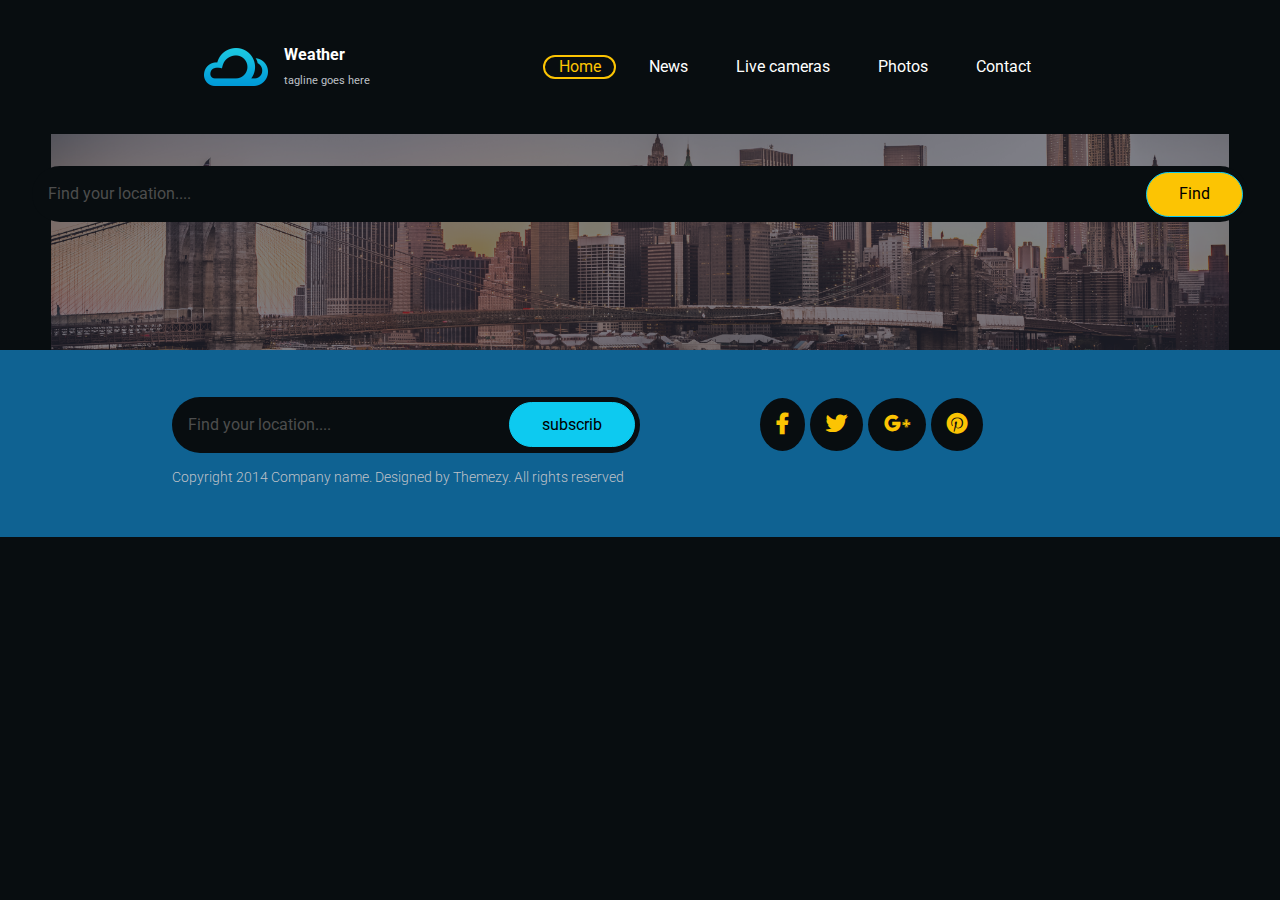
<file: index.html>
<!DOCTYPE html>
<html lang="en">
<head>
    <meta charset="UTF-8">
    <meta name="viewport" content="width=device-width, initial-scale=1.0">
    <title>weather</title>
    <!-- icon -->
    <link rel="shortcut icon" href="images/logo@2x.ico" type="image/x-icon">
    <!--fontawsome  -->
    <link rel="stylesheet" href="css/all.min.css">
    <!-- bootstrab -->
    <link rel="stylesheet" href="css/bootstrap.min.css">
    <!-- main style css -->
    <link rel="stylesheet" href="css/style.css">
</head>
<body>
<!-- header -->
    <header id="header" class="header ">
        <nav class="navbar navbar-expand-lg ">
            <div class="container ">
               
                    <a class="navbar-brand  d-flex flex-row align-items-center   " href="#">
                        <img src="images/logo@2x.png" alt="" class="logo" width="64" height="38">
                        <div class="logo-type  d-flex flex-column">  
							<h1 class="site-title">Weather</h1>
							<span class="site-description">tagline goes here</span>
						</div>
                    </a>
                    <button class="navbar-toggler" type="button" data-bs-toggle="collapse" data-bs-target="#navbarSupportedContent" aria-controls="navbarSupportedContent" aria-expanded="false" aria-label="Toggle navigation">
                      <span class="navbar-toggler-icon"></span>
                    </button>
            
            
              <div class="collapse navbar-collapse  " id="navbarSupportedContent">
                <ul class="navbar-nav  m-auto ">
                    <li class="nav-item">
                      <a class="nav-link active" aria-current="page" href="index.html">Home</a>
                    </li>
                    <li class="nav-item">
                        <a class="nav-link" href="#">News</a>
                      </li>
                      <li class="nav-item">
                        <a class="nav-link" href="#">Live cameras</a>
                      </li>
                      <li class="nav-item">
                        <a class="nav-link" href="#">Photos</a>
                      </li>
                      <li class="nav-item">
                        <a class="nav-link" href="contact.html">Contact</a>
                      </li>
                  
                  </ul>
            
               
              </div>
            </div>
          </nav>
    </header>
<!-- Body section --> 
<section id="body-section" class="body-section ">
    <div class="inpu-holder position-relative">
        <div class="search-data">
            <input id="search-value" class="form-control input rounded-5 position-relative " placeholder="Find your location...." type="text">
            <button id="search-btn" class="btn btn-info rounded-5  position-absolute">Find</button>
        </div>
      </div>
  <div class="container" >
        <div id="wether-data" class="row  justify-content-center align-items-center overflow-hidden my-5 w-100 ">
         
        </div> 
    </div>
</section>

<footer id="footer" class="footer ">
 <div class="container">
  <div class="row gy-3 align-items-center" >
    <div class="col-lg-6 col-md-12">
      <div class="sub-inputs  w-100  position-relative d-flex flex-column  " >
        <input id="mail-value" class="form-control input rounded-5 " placeholder="Find your location...." type="text">
        <button id="sub-btn" class="btn btn-info rounded-5 ">subscrib</button>
      </div>
    </div>
    <div class="col-lg-6 col-md-12">
      <div class="social-ico  d-flex flex-row justify-content-center align-text-center">
        <i class="fa-brands fa-facebook-f"></i>
        <i class="fa-brands fa-twitter"></i>
        <i class="fa-brands fa-google-plus-g"></i>
        <i class="fa-brands fa-pinterest"></i>
      </div>
    </div>

    <div class="col-12">
      <p class="lead">Copyright 2014 Company name. Designed by Themezy. All rights reserved</p>

    </div>

  </div>
 </div>
   



</footer>

<script src="js/bootstrap.bundle.min.js"></script>
<script src="js/main.js"></script>
</body>
</html>
</file>
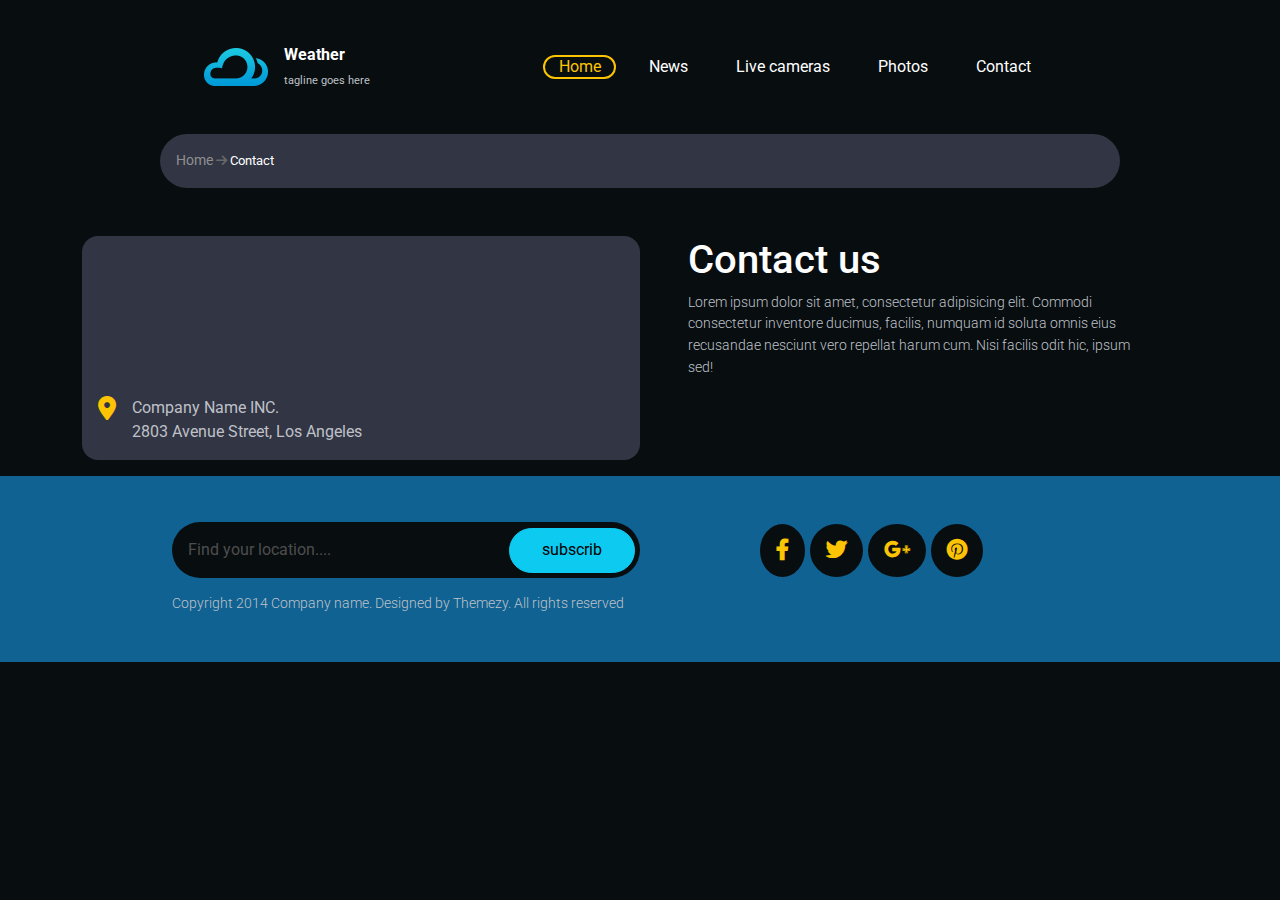
<file: contact.html>
<!DOCTYPE html>
<html lang="en">
<head>
    <meta charset="UTF-8">
    <meta name="viewport" content="width=device-width, initial-scale=1.0">
    <title>Contact</title>
    <!-- icon -->
    <link rel="shortcut icon" href="images/logo@2x.ico" type="image/x-icon">
    <!--fontawsome  -->
    <link rel="stylesheet" href="css/all.min.css">
    <!-- bootstrab -->
    <link rel="stylesheet" href="css/bootstrap.min.css">
    <!-- main style css -->
    <link rel="stylesheet" href="css/style.css">
</head>
<body>
<!-- header -->
<!-- header -->
<header id="header" class="header ">
  <nav class="navbar navbar-expand-lg ">
      <div class="container ">
         
              <a class="navbar-brand  d-flex flex-row align-items-center   " href="#">
                  <img src="images/logo@2x.png" alt="" class="logo" width="64" height="38">
                  <div class="logo-type  d-flex flex-column">  
        <h1 class="site-title">Weather</h1>
        <span class="site-description">tagline goes here</span>
      </div>
              </a>
              <button class="navbar-toggler" type="button" data-bs-toggle="collapse" data-bs-target="#navbarSupportedContent" aria-controls="navbarSupportedContent" aria-expanded="false" aria-label="Toggle navigation">
                <span class="navbar-toggler-icon"></span>
              </button>
      
      
        <div class="collapse navbar-collapse  " id="navbarSupportedContent">
          <ul class="navbar-nav  m-auto ">
              <li class="nav-item">
                <a class="nav-link active" aria-current="page" href="index.html">Home</a>
              </li>
              <li class="nav-item">
                  <a class="nav-link" href="#">News</a>
                </li>
                <li class="nav-item">
                  <a class="nav-link" href="#">Live cameras</a>
                </li>
                <li class="nav-item">
                  <a class="nav-link" href="#">Photos</a>
                </li>
                <li class="nav-item">
                  <a class="nav-link" href="contact.html">Contact</a>
                </li>
            
            </ul>
      
         
        </div>
      </div>
    </nav>
</header>

<section class="home-ret">
    <a href="index.html">Home</a>
    <i class="fa-solid fa-arrow-right"></i>
    <span>Contact</span>
</section>

<div class="contact-body mt-5">
    <div class="container">
        <div class="row justify-content-center" >
            <div class="col-lg-6 col-md-12">
                <div class="company-info">
                <address class="d-flex flex-row  ">
                    <i class="fa-solid fa-location-dot"></i>
                    <p>Company Name INC. <br>
                    2803 Avenue Street, Los Angeles</p>
                </address>
                </div>
            </div>
            <div class="col-lg-6 col-md-12">
                <div class="contact-us px-5" >
                    <div class="us-head">
                     <h1>   Contact us</h1>
                     <p class="lead">Lorem ipsum dolor sit amet, consectetur adipisicing elit. Commodi consectetur inventore ducimus, facilis, numquam id soluta omnis eius recusandae nesciunt vero repellat harum cum. Nisi facilis odit hic, ipsum sed!</p>
                    </div>
                </div>
            </div>
        </div>
    </div>
</div>


<footer id="contact-footer" class="contact-footer">

  <div class="container">
    <div class="row gy-3 align-items-center" >
      <div class="col-lg-6 col-md-12">
        <div class="sub-inputs  w-100  position-relative d-flex flex-column  " >
          <input id="mail-value" class="form-control input rounded-5 " placeholder="Find your location...." type="text">
          <button id="sub-btn" class="btn btn-info rounded-5 ">subscrib</button>
        </div>
      </div>
      <div class="col-lg-6 col-md-12">
        <div class="social-ico  d-flex flex-row justify-content-center align-text-center">
          <i class="fa-brands fa-facebook-f"></i>
          <i class="fa-brands fa-twitter"></i>
          <i class="fa-brands fa-google-plus-g"></i>
          <i class="fa-brands fa-pinterest"></i>
        </div>
      </div>
  
      <div class="col-12">
        <p class="lead">Copyright 2014 Company name. Designed by Themezy. All rights reserved</p>
  
      </div>
  
    </div>
   </div>


</footer>

<script src="js/bootstrap.bundle.min.js"></script>
<script src="js/main.js"></script>
</body>
</html>
</file>
<file: css/style.css>
@import url('https://fonts.googleapis.com/css2?family=Barlow+Semi+Condensed:ital,wght@0,100;0,200;0,500;1,100&family=Pacifico&family=Raleway:ital,wght@0,100;0,200;0,300;0,400;0,500;0,600;0,700;0,800;0,900;1,100;1,200;1,300;1,400;1,500;1,600;1,700;1,800;1,900&family=Roboto:ital,wght@0,100;0,300;0,400;0,500;0,700;0,900;1,100;1,300;1,400;1,500;1,700&display=swap');

:root{
    --main-color:#fcc403;
    --body-color:#080d10;
    --hd-card-color:#61677A;
    --card-body-color:#323544;
    --footer-color:#0F6292;
    --card-color: #1a232add;
}
body{
    background-color: var(--body-color);
    font-family: "Roboto",  "sans-serif"  ;

}
a{
    text-decoration: none;
    color: white;
    font-size: 1rem;
}
/* header */
#header{
    padding: 2rem ;


}
/* nav bar */
.navbar{
    margin-left: 10rem;
}

.site-title{
font-size: 1rem;
font-weight: 700;

}
.navbar-brand { color: white;}
.navbar-brand img{margin-right: 1rem;}
.site-description{
    font-size: 0.71rem;
    color: #bfc1c8;
}
.navbar-nav .nav-link.active, .navbar-nav .nav-link.show { color: var(--main-color);}
/* navbar links css */
.nav-item{ margin-right: 2rem;}
.nav-link {
    position: relative;
    font-size: 1rem;
    color: white;
}
.nav-link:hover::before {
    border: 2px solid var(--main-color);
    
}
.nav-link::before{
    content: "";
    width: 125%;
    padding: 10px ;
    border-radius: 25px;
    position: absolute;
    top: 0.5rem;
    left: -.5rem;
}
.navbar-nav .nav-link.active::before , .navbar-nav .nav-link.show::before  {
    content: "";
    width: 125%;
    padding: 10px ;
    border-radius: 25px;
    border: 2px solid var(--main-color);
    position: absolute;
    top: 0.5rem;
    left: -.5rem;
}
.nav-link:hover{ color: var(--main-color);}

/* body section  */
.body-section{
    width: 100%;
    background-image: url("../images/banner.png"); /* The image used */
    background-position: top; /* Center the image */
    background-repeat: no-repeat; /* Do not repeat the image */
    background-size: contain; /* Resize the background image to cover the entire container */
    padding: 2rem 10rem;

}

/* form input  */
.input {
    background-color: var(--body-color);
    border: none;
    color: white;
    padding: 1rem;
    width: 100%;
}
.input:focus {
  
    color: white;
    background-color: var(--body-color);
    border:none;
    box-shadow: none;
}
.input::placeholder {
 
    color: #4d4d4d;

}
/* btn inside input */
#search-btn{
    background-color: var(--main-color);
    padding: .6rem 2rem;
    top: .333rem;
    right: .3rem;
  
}



/* cards css */

.card{
    height: 22rem;
    background-color: var(--card-body-color);
    color: var(--card-color);
    text-align:  left;

}
.card-header{
    color:var(--main-color);
    background-color: var(--hd-card-color);
    font-size: 1rem;
    line-height:21px;
    vertical-align:baseline;
    padding:.5rem 1rem;
}
.card-body h5{
    color: var(--main-color);
}
.card-body{
    padding: 2rem 1rem;
}
.degree .num{
    color: white;
    font-size: 5rem;
    line-height:135px;
    vertical-align: middle;
    letter-spacing:normal;
    word-spacing:0px;
    margin:0px 30px 0px 0px;
    padding:0px;
    font-weight:700;
    font-style:normal;
    font-variant:normal;
    font-kerning:auto;
    font-optical-sizing:auto;
    font-stretch:100%;
    font-variation-settings:normal;
    font-feature-settings:normal;
    text-transform:none;
    text-decoration:none solid rgb(255, 255, 255);
    text-align:left;
    text-indent:0px;
}
#weather-status{
  color: var(--main-color);  
  font-size: small;
}

.icon-info span {
    margin-right: 2rem;
    line-height:21px;
    vertical-align:baseline;
    letter-spacing:normal;
    word-spacing:0px;
    margin:0px 20px 0px 0px;
    padding:0px;
    font-weight:300;
    font-style:normal;
    font-variant:normal;
    font-kerning:auto;
    font-optical-sizing:auto;
    font-stretch:100%;
    font-variation-settings:normal;
    font-feature-settings:normal;
    text-transform:none;
    text-decoration:none solid rgb(191, 193, 200);
    text-align:left;
    text-indent:0px;
}
.col-lg-4:nth-child(1)  .card{

     border-right: none;
    border-top-right-radius: unset;
    border-bottom-right-radius: unset;
 }

.col-lg-4:nth-child(3)  .card{

    border-left: none;
    border-top-left-radius: unset;
    border-bottom-left-radius: unset;
 }
/* card 2 css */
.col-lg-4:nth-child(2)  .card{
   background-color: var(--card-color);
   border: none;
   border-radius: unset;
}
.col-md-4:nth-child(2)  .card{
    background-color: var(--footer-color);
    border: none;
    border-radius: unset;
 }
 .col-md-4:nth-child(2)  .card-header {
    background-color: var(--body-color);
    border: none;
    border-radius: unset;
}

.Midd-num{
    font-size: 2rem;
    color: white;
}
.foot-num{
    font-size: 1rem;
}
.row {
    --bs-gutter-x: 0rem;
    --bs-gutter-y: 0;
}
#footer,#contact-footer{
    padding:2rem 10rem;
    background-color: var(--footer-color);


}

#sub-btn{
position: absolute;
padding: .6rem 2rem;
top: .333rem;
right: .3rem;
}

.social-ico{
    padding:1rem 5rem;
    cursor: pointer;
}
.social-ico i{
    padding: 1rem;
    font-size: 1.3rem;
    margin-right: .3rem;
    font-weight: bold;
    border-radius: 50%;
    background-color:var(--body-color) ;
    color: var(--main-color);
    transition: all .4s ease-in-out;
}
.social-ico i:hover{
    background-color:var(--main-color) ;
    color: white;
}
.lead{
   color: #bfc1c8; 
   font-size: .9rem;
}

/* conatact page */
.home-ret{
    width: 75%;
    margin: auto;
    padding: 1rem;
    background-color: var(--card-body-color);
    border-radius: 5rem;
    font-size: .8rem;
}
.fa-arrow-right{
    color: rgb(105, 105, 105);
}
.home-ret a{
    color: rgb(144, 144, 144);
    font-size: 0.9rem;
}
.home-ret a:hover{
text-decoration: underline;
}
.home-ret span{
    color: white;
    

}
.company-info {
    background-color: var(--card-body-color);
    padding: 10rem 1rem 0rem;
    border-radius: 1rem;

}
.company-info i{
color: var(--main-color);
font-size: 1.5rem;
font-weight: bold;

}
.company-info p{
    color: #bfc1c8;
    margin-left: 1rem;
}

.us-head h1{
color: white;
}

/* media querry */
@media (max-width: 1400px) { 

.body-section{

    padding: 2rem 2rem;

}


}
@media (max-width:  991px) { 
    .navbar-toggler{
        margin-right: 2rem;
    
    }

 
      
    }

@media (max-width:  787px) { 
    .navbar{  margin-left: 0rem; }   
    
}
@media (max-width:  640px) { 
   
    #sub-btn{
        font-size: smaller;
        position: absolute;
        padding: .6rem 1rem;
        top: .4rem;
        right: .3rem;
        }

}
@media (max-width:  600px) { 
   #mail-value::placeholder{
    width: 100%;
    font-size: smaller;
   }
    #sub-btn{
        font-size: .8rem;
        position: sticky;
        padding: 0.6rem;
     margin-top: 1rem;
        width: fit-content;
     
        }
        #footer,#contact-footer{
            padding:2rem 0.5rem;
            background-color: var(--footer-color);
        }
        
}

@media (max-width:  382px) { 
.body-section{ padding:  0rem; } 
}
@media (max-width:  300px) { 
    .social-ico{
        padding:1rem;
        cursor: pointer;
    }
    .social-ico i{
        padding: 0.5rem;
        font-size: 1rem;
        margin-right: .3rem;
        font-weight: bold;
        border-radius: 50%;
        background-color:var(--body-color) ;
        color: var(--main-color);
        transition: all .4s ease-in-out;
    }
  
 

}
</file>
